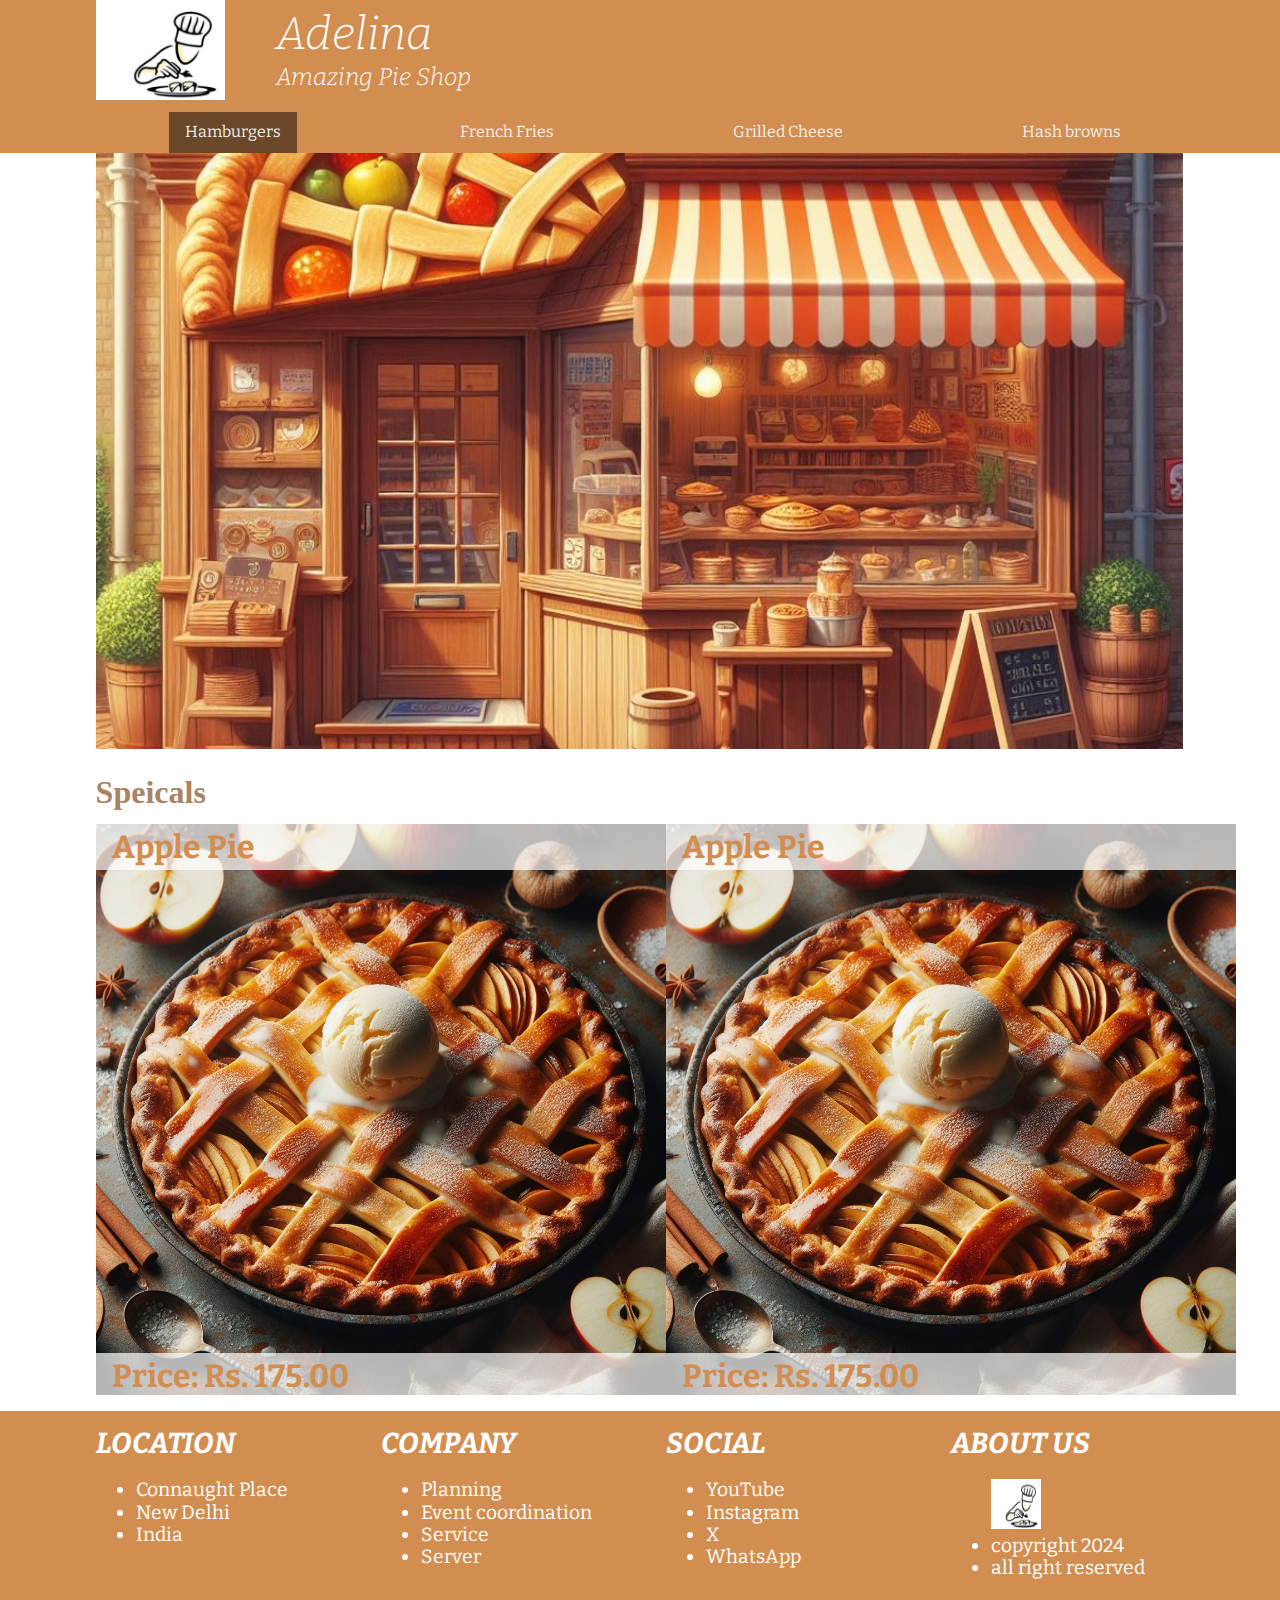
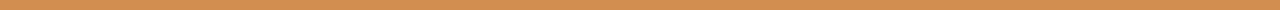
<file: index.html>
<!DOCTYPE html>
<html lang="en">
<head>
    <meta charset="UTF-8">
    <meta name="viewport" content="width=device-width, initial-scale=1.0 maximum-scale=1.0">
    <link rel="preconnect" href="https://fonts.googleapis.com">
    <link rel="preconnect" href="https://fonts.gstatic.com" crossorigin>
    <link rel="preconnect" href="https://fonts.googleapis.com">
    <link rel="preconnect" href="https://fonts.gstatic.com" crossorigin>
    <link href="https://fonts.googleapis.com/css2?family=Bitter:ital,wght@0,100;0,300;1,200&display=swap" rel="stylesheet">
    <link rel="stylesheet" href="static\css\normalize.css">
    <link rel="stylesheet" href="static\css\small.css">
    <link rel="stylesheet" href="static\css\medium.css">
    <link rel="stylesheet" href="static\css\large.css">

    <title>Home | Adelina Pie Shop</title>
</head>
<body>
    <!-- start of header  -->
    <header class="clearfix"> 
        <div class="row limited">
            <section class="column small-25">
                <img src="static\images\logo\Screenshot 2024-01-16 185553.png" alt="logo of restaurant">                
            </section>
            <section class="column small-25">
                <h1>Adelina</h1>
                <h2>Amazing Pie Shop</h2>
            </section>
        </div>
    </header>
    <!-- end of header  -->

    <!-- start of navbar  -->
    <nav class="clearfix">
        <div class="row limited">
            <button id="hamburgerBtn">&#9776;</button>
            <ul id="primaryNav">
                <li class="active"><a href="#">Hamburgers</a></li>
                <li><a href="#">French Fries</a></li>
                <li><a href="grilledcheese.html">Grilled Cheese</a></li>
                <li><a href="#">Hash browns</a></li>
            </ul>
        </div>
    </nav>
    <!-- end of navbar  -->

    <!-- start of main  -->
    <main class="clearfix">
        <!-- start of main first row for main shop image -->
        <div class="row limited">
            <section class="column small-12">
                <img src="static/images/pizza_shop/pizza shop.jpg" alt="Pizza shop image of two girls in counter"
                width="1140" height="561">
            </section>
        </div>
        <!-- end of main first row for main shop image -->
        <!-- start of main second row for heading -->
        <div class="row limited">
            <section class="column small-12">
                <h1>Speicals</h1>
            </section>
        </div>
        <!-- end of main second row for heading -->
        <!-- start of main third row for pies rates images and names -->
        <div class="row limited">
            <section class="column small-12 medium-6 labeled">
                <h6>Apple Pie</h6>
                <img src="static\images\products\apple_pie.jpg" alt="image of apple pie">
                <p>Price: Rs. 175.00</p>
            </section>
            <section class="column small-12 medium-6 labeled">
                <h6>Apple Pie</h6>
                <img src="static\images\products\apple_pie.jpg" alt="image of apple pie">
                <p>Price: Rs. 175.00</p>
            </section>
        </div>
        <!-- start of main third row for pies rates images and names -->
    </main>
    <!-- end of main  -->
    <footer class="clearfix">
        <div class="row limited" >
            <section class="column small-12 medium-6 large-3">
                <h2>Location</h2>
                <ul>
                    <li>Connaught Place</li>
                    <li>New Delhi</li>
                    <li>India</li>
                </ul>
            </section>
            <section class="column small-12 medium-6 large-3">
                <h2>Company</h2>
                <ul>
                    <li>Planning</li>
                    <li>Event coordination</li>
                    <li>Service</li>
                    <li>Server</li>
                </ul>
            </section>
            <section class="column small-12 medium-6 large-3">
                <h2>Social</h2>
                <ul>
                    <li>YouTube</li>
                    <li>Instagram</li>
                    <li>X</li>
                    <li>WhatsApp</li>
                </ul>
            </section>
            <section class="column small-12 medium-6 large-3">
                <h2>About Us</h2>
                <ul>
                    <li class="decoration"><img class="logo" src="static\images\logo\Screenshot 2024-01-16 185553.png" alt=""></li>
                    <li>copyright 2024</li>
                    <li>all right reserved</li>
                </ul>
            </section>
        </div>
    </footer>
    <script src="static\js\menuToggle.js"></script>
</body>
</html>
</file>
